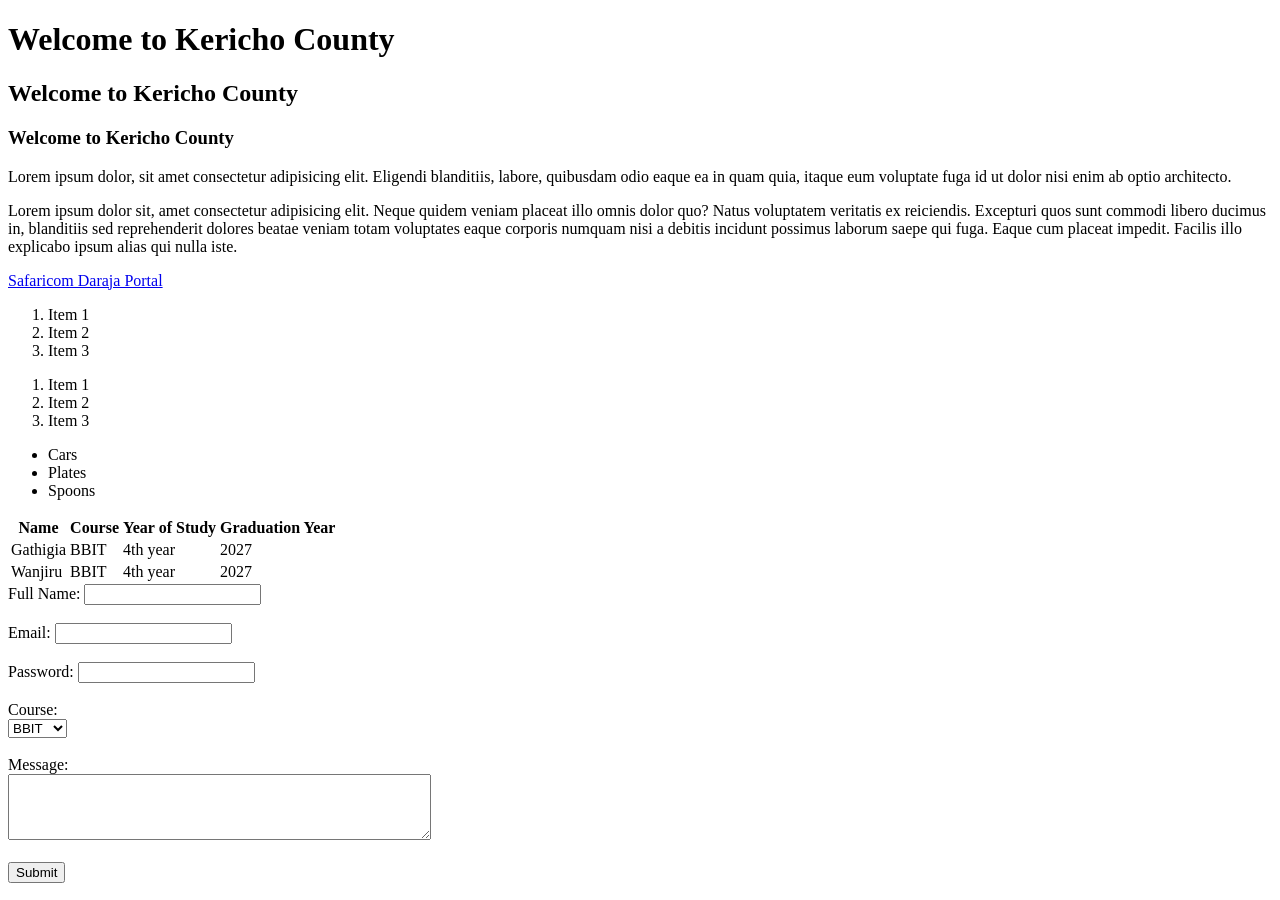
<file: index.html/index.html>
<!DOCTYPE html>
<html lang="en">
<head>
    <meta charset="UTF-8">
    <meta name="viewport" content="width=device-width, initial-scale=1.0">
    <title>Home - My First Website</title>
</head>
<body>
    <h1>Welcome to Kericho County</h1>
    <h2>Welcome to Kericho County</h2>
    <h3>Welcome to Kericho County</h3>
    <p>Lorem ipsum dolor, sit amet consectetur adipisicing elit. Eligendi blanditiis, labore, quibusdam odio eaque ea in quam quia, itaque eum voluptate fuga id ut dolor nisi enim ab optio architecto.</p>
    <p>Lorem ipsum dolor sit, amet consectetur adipisicing elit. Neque quidem veniam placeat illo omnis dolor quo? Natus voluptatem veritatis ex reiciendis. Excepturi quos sunt commodi libero ducimus in, blanditiis sed reprehenderit dolores beatae veniam totam voluptates eaque corporis numquam nisi a debitis incidunt possimus laborum saepe qui fuga. Eaque cum placeat impedit. Facilis illo explicabo ipsum alias qui nulla iste.</p>
    <a href="https://developer.safaricom.co.ke/" target="_blank">Safaricom Daraja Portal</a>
    <ol>
        <li>Item 1</li>
        <li>Item 2</li>
        <li>Item 3</li>
    </ol>
    <ol>
        <li>Item 1</li>
        <li>Item 2</li>
        <li>Item 3</li>
    </ol>
    <ul>
        <li>Cars</li>
        <li>Plates</li>
        <li>Spoons</li>
    </ul>
<table>
    <thead>
        <tr>
            <th>Name</th>
            <th>Course</th>
            <th>Year of Study</th>
            <th>Graduation Year</th>
        </tr>
    </thead>
    <tbody>
        <tr>
            <td>Gathigia</td>
            <td>BBIT</td>
            <td>4th year</td>
            <td>2027</td>
        </tr>
        <tr>
            <td>Wanjiru</td>
            <td>BBIT</td>
            <td>4th year</td>
            <td>2027</td>
        </tr>
    </tbody>
</table>
<form action="">
    <label for="fullname">Full Name:</label>
    <input type="text" id="fullname" name="fullname" required><br><br>
    <label for="email">Email:</label>
    <input type="email" id="email" name="email" required><br><br>
    <label for="password">Password:</label>
    <input type="password" id="password" name="password" required><br><br>
    <label for="course">Course:</label><br>
    <select name="course" id="course">
        <option value="BBIT">BBIT</option>
        <option value="BScIT">BScIT</option>
        <option value="BEng">BEng</option>
    </select><br><br>
    <label for="message">Message:</label><br>
    <textarea id="message" name="message" rows="4" cols="50" required></textarea><br><br>
    <input type="Submit" value="Submit">
</form>
               












</body>
</html>
</file>
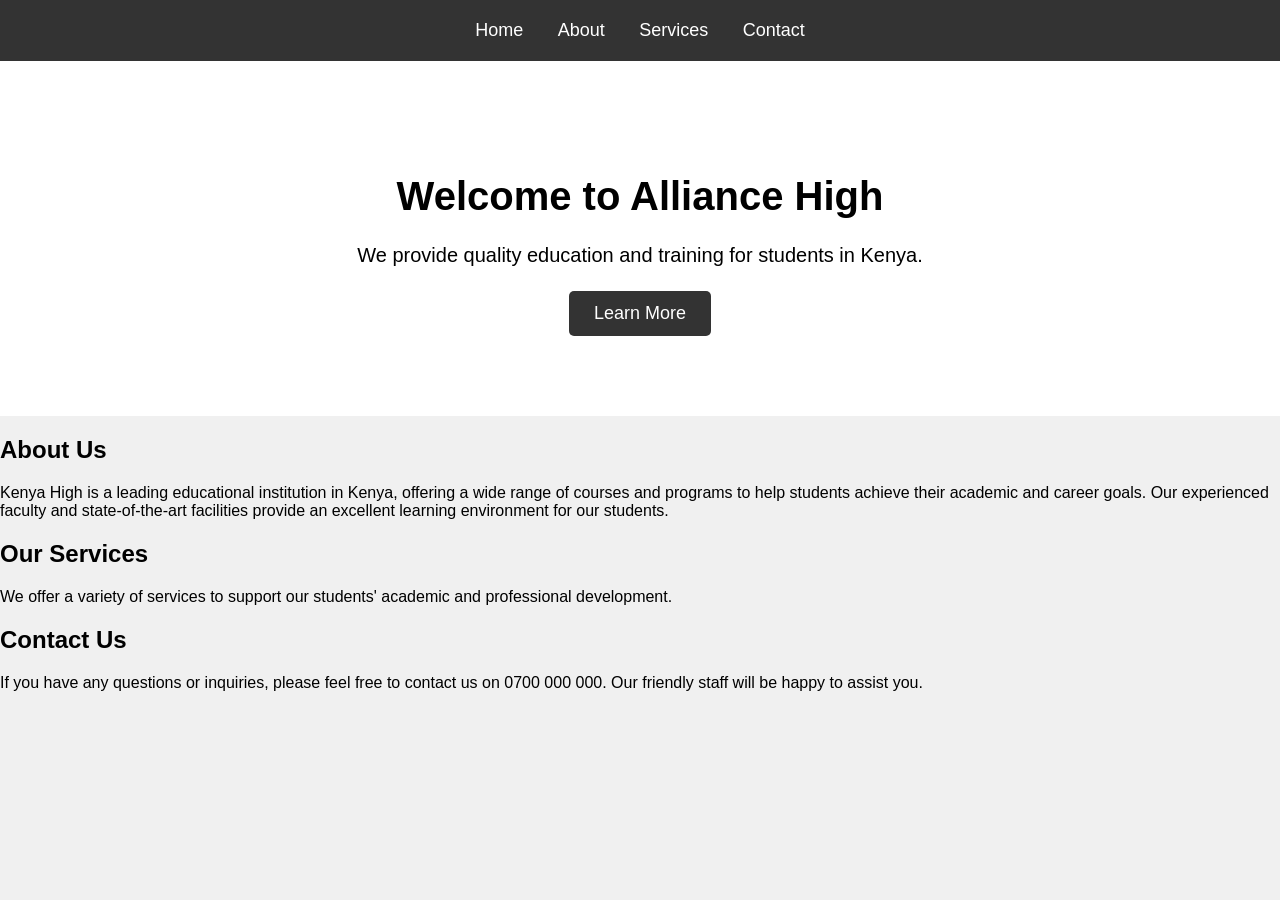
<file: index.html/home.html>
<!DOCTYPE html>
<html lang="en">
<head>
    <meta charset="UTF-8">
    <meta name="viewport" content="width=device-width, initial-scale=1.0">
    <title>Home - Kenya High</title>
    <link rel="stylesheet" href="assests/style.css">
</head>
<body>
    <!-- Navigation section -->
<nav>
  <a href="">Home</a>
  <a href="">About</a>
  <a href="">Services</a>
  <a href="">Contact</a>
</nav>
<!-- Hero Section -->
<section class="hero">
  <h1>Welcome to Alliance High</h1>
  <p>We provide quality education and training for students in Kenya.</p>
  <button class="btn">Learn More</button>
</section>
<section class="columns">
  <div>
    <h2>About Us</h2>
    <p>Kenya High is a leading educational institution in Kenya, offering a wide range of courses and programs to help students achieve their academic and career goals. Our experienced faculty and state-of-the-art facilities provide an excellent learning environment for our students.</p>
  </div>
    <div>
        <h2> Our Services</h2>
        <p>We offer a variety of services to support our students' academic and professional development.</p>
    </div>
    <div>
    <h2>Contact Us</h2>
    <p>If you have any questions or inquiries, please feel free to contact us on 0700 000 000. Our friendly staff will be happy to assist you.</p>
    </div>
  </section>

  

 
















</body>
</html>
</file>
<file: index.html/assests/style.css>
body {
  margin: 0;
  font-family: Arial, sans-serif;
  background-color: #f0f0f0;
  color:black;
}
nav {
  background-color: #333;
  color: white;
  padding: 20px;
  text-align: center;
}
nav a{
  color: white;
  text-decoration: none;
  margin: 0 15px;
  font-size: 18px;
}

.hero{
    background-color: white;
    color: black;
    padding: 80px 20px;
    text-align: center;
}
.hero h1{
    font-size: 40px;
    margin-bottom: 15px;
}
.hero p{
    font-size: 20px;
    line-height: 1.6;
}
.hero .btn{
    background-color: #333;
    color: white;
    border: none;
    padding: 12px 25px;
    font-size: 18px;
    border-radius: 5px;
    cursor: pointer;
}
.hero .btn:hover{
    background-color: #555;
}
.hero-contact{
    background-color: grey;
    color: black;
    padding: 80px 20px;
    text-align: center;
}
.hero-contact h1{
    font-size: 20px;
    margin-bottom: 15px;
}
.hero-contact p{
    font-size: 15px;
    line-height: 1.6;
}
.main-section{
    display: flex;
    gap: 30px;
    padding: 40px;
}
.info,
.form{
    flex: 1;
    background-color: grey;
    padding: 30px;
    border-radius: 10px;
}
.info img{
    width: 100%;
    height: 400px;
    border-radius: 10px;
}
.info p{
    margin-top: 10px;
    line-height: 1.6;
    color:white;
}
label{
    display: block;
    margin-top: 15px;
    margin-bottom: 5px;
    font-weight: bold;
}   
input[type="text"],
input[type="email"],
textarea{
    width: 100%;
    padding: 10px;
    border: 1px solid #ccc;
    border-radius: 5px;
button{
    margin-top: 15px;
    background-color: black;
    color: white;
    border: none;
    padding: 12px 25px;
    font-size: 18px;
    border-radius: 5px;
    cursor: pointer;
}
</file>
